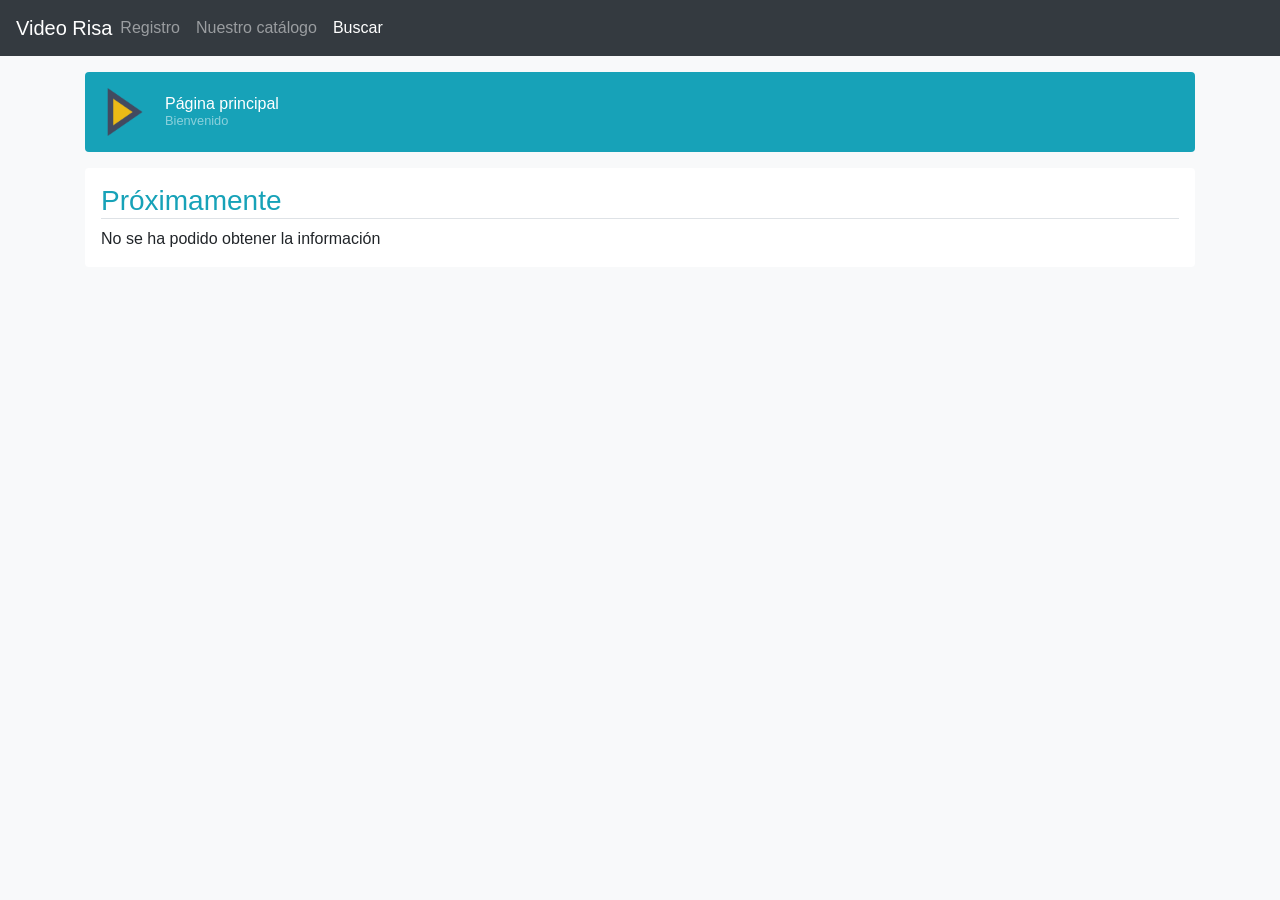
<file: index.html>
<!doctype html>
<html lang="en">
  <head>
    <meta charset="utf-8">
    <meta name="viewport" content="width=device-width, initial-scale=1, shrink-to-fit=no">
    <meta name="description" content="">
    <meta name="author" content="">
    <!--link rel="icon" href="../../../../favicon.ico"-->

    <title>Video Risa</title>

    <!-- Bootstrap core CSS -->
    <link rel="stylesheet" href="https://stackpath.bootstrapcdn.com/bootstrap/4.1.3/css/bootstrap.min.css" integrity="sha384-MCw98/SFnGE8fJT3GXwEOngsV7Zt27NXFoaoApmYm81iuXoPkFOJwJ8ERdknLPMO" crossorigin="anonymous">

    <!-- Custom styles for this template -->
    <link href="css/offcanvas.css" rel="stylesheet">
    <link href="css/estilo.css" rel="stylesheet">
  </head>

  <body class="bg-light">

    <nav class="navbar navbar-expand-lg fixed-top navbar-dark bg-dark">
      <a class="navbar-brand mr-auto mr-lg-0" href="index.html">Video Risa</a>
      <button class="navbar-toggler p-0 border-0" type="button" data-toggle="offcanvas">
        <span class="navbar-toggler-icon"></span>
      </button>

      <div class="navbar-collapse offcanvas-collapse" id="navbarsExampleDefault">
        <ul class="navbar-nav mr-auto">
          <li class="nav-item">
            <a class="nav-link" href="formulario.html">Registro</a>
          </li>
          <li class="nav-item">
            <a class="nav-link" href="catalogo.html" id="boton-obtener">Nuestro catálogo</a>
          </li>
          <li class="nav-item active">
            <a class="nav-link" href="buscar.html">Buscar</a>
          </li>
        </ul>
      </div>
    </nav>


    <main role="main" class="container">
      <div class="d-flex align-items-center p-3 my-3 text-white-50 bg-info rounded shadow-sm">
        <img class="mr-3" src="images/boton-de-reproduccion.png" alt="" width="48" height="48">
        <div class="lh-100">
          <h6 class="mb-0 text-white lh-100">Página principal</h6>
          <small>Bienvenido</small>
        </div>
      </div>
      <div class="my-3 p-3 bg-white rounded shadow-sm">
        <h3 class="border-bottom border-gray">Próximamente</h3>
        <div class="container">
          <!-- CARDS -->
          <div class="row flex-column-reverse flex-md-row" id="peliculas">
            <!-- AQUI SE MOSTRARÁ LA LISTA DE PELICULAS QUE REGRESE LA API -->
          </div>
          <!-- CARDS -->
        </div>
      </div>
    </main>
    <!-- Optional JavaScript -->
    <!-- jQuery first, then Popper.js, then Bootstrap JS -->
    <script src="https://code.jquery.com/jquery-3.1.0.js"></script>
    <script src="https://cdnjs.cloudflare.com/ajax/libs/popper.js/1.14.3/umd/popper.min.js" integrity="sha384-ZMP7rVo3mIykV+2+9J3UJ46jBk0WLaUAdn689aCwoqbBJiSnjAK/l8WvCWPIPm49" crossorigin="anonymous"></script>
    <script src="https://stackpath.bootstrapcdn.com/bootstrap/4.1.3/js/bootstrap.min.js" integrity="sha384-ChfqqxuZUCnJSK3+MXmPNIyE6ZbWh2IMqE241rYiqJxyMiZ6OW/JmZQ5stwEULTy" crossorigin="anonymous"></script>
    <script src="js/offcanvas.js"></script>
    <script src="js/index.js"></script>
  </body>
</html>
</file>
<file: css/offcanvas.css>
html,
body {
  overflow-x: hidden; /* Prevent scroll on narrow devices */
}

body {
  padding-top: 56px;
}

@media (max-width: 991.98px) {
  .offcanvas-collapse {
    position: fixed;
    top: 56px; /* Height of navbar */
    bottom: 0;
    left: 100%;
    width: 100%;
    padding-right: 1rem;
    padding-left: 1rem;
    overflow-y: auto;
    visibility: hidden;
    background-color: #343a40;
    transition-timing-function: ease-in-out;
    transition-duration: .3s;
    transition-property: left, visibility;
  }
  .offcanvas-collapse.open {
    left: 0;
    visibility: visible;
  }
}

.nav-scroller {
  position: relative;
  z-index: 2;
  height: 2.75rem;
  overflow-y: hidden;
}

.nav-scroller .nav {
  display: -ms-flexbox;
  display: flex;
  -ms-flex-wrap: nowrap;
  flex-wrap: nowrap;
  padding-bottom: 1rem;
  margin-top: -1px;
  overflow-x: auto;
  color: rgba(255, 255, 255, .75);
  text-align: center;
  white-space: nowrap;
  -webkit-overflow-scrolling: touch;
}

.nav-underline .nav-link {
  padding-top: .75rem;
  padding-bottom: .75rem;
  font-size: .875rem;
  color: #6c757d;
}

.nav-underline .nav-link:hover {
  color: #007bff;
}

.nav-underline .active {
  font-weight: 500;
  color: #343a40;
}

.text-white-50 { color: rgba(255, 255, 255, .5); }

.bg-purple { background-color: #6f42c1; }

.lh-100 { line-height: 1; }
.lh-125 { line-height: 1.25; }
.lh-150 { line-height: 1.5; }
</file>
<file: css/estilo.css>
h3{
	color: #17A2B8;
}
@import url('https://fonts.googleapis.com/css?family=Open+Sans:300,400,600,700');

@import url('https://fonts.googleapis.com/css?family=Fredericka+the+Great');
.col-md-5, .description {
   padding: 0;  
}

.description {
   font-family: 'Fredericka the Great', cursive;
   text-align: center;
}

.card-header, .metadata {
   background: none;
   padding: 0;
   position: relative;
   border-style: none;
}

.metadata {
   font-size: 16px;
   i, p {
      float: left;
   }
   p {
      margin-top: 0;
      margin-left: 10px;
   }
   i {
      color: #ff9d00;
      margin-top: 5px;
      margin-left: 1px;
   }
}

.card-img {
   -webkit-clip-path: inset(10% 0 20% 0);
    clip-path: inset(10% 0 20% 0);
    margin-top: -15%;
}

.card-body {
   position: relative;
   margin-top: -30%;
   color: #9FA7A9;
   .card-title {
      font-weight: 600;
      color: #414345;
   }
   .card-text {
      margin-top: 8px;
      font-weight: 600;
      line-height: 30px;
   }
}

.card, .trailer-preview {
   box-shadow: 0 4px 8px 0 rgba(0, 0, 0, 0.2), 0 6px 20px 0 rgba(0, 0, 0, 0.19);
   &:hover {
      box-shadow: 0 8px 18px rgba(0, 0, 0, 0.10), 0 8px 8px rgba(0, 0, 0, 0.18);
   }   
}

.card {
   border-radius: 8pt;
   border-style: none;
   overflow: hidden;
   transform: scale(0.8);
   /*margin-top: -60px;*/
}

.trailer-preview {
   background-color: #ff3d49;
   position: absolute;
   top: -46px;
   right: 24px;
   width: 80px;
   height: 80px;
   border-radius: 50%;
   color: white;
   font-size: 36px;
   text-align: center;
   padding-top: 13px;
   &:hover, &:disabled, &:active, &:focus {
      background-color: #ff3d49;
      color: white;
   }
   i {
      margin-left: 5px;
   }
}
</file>
